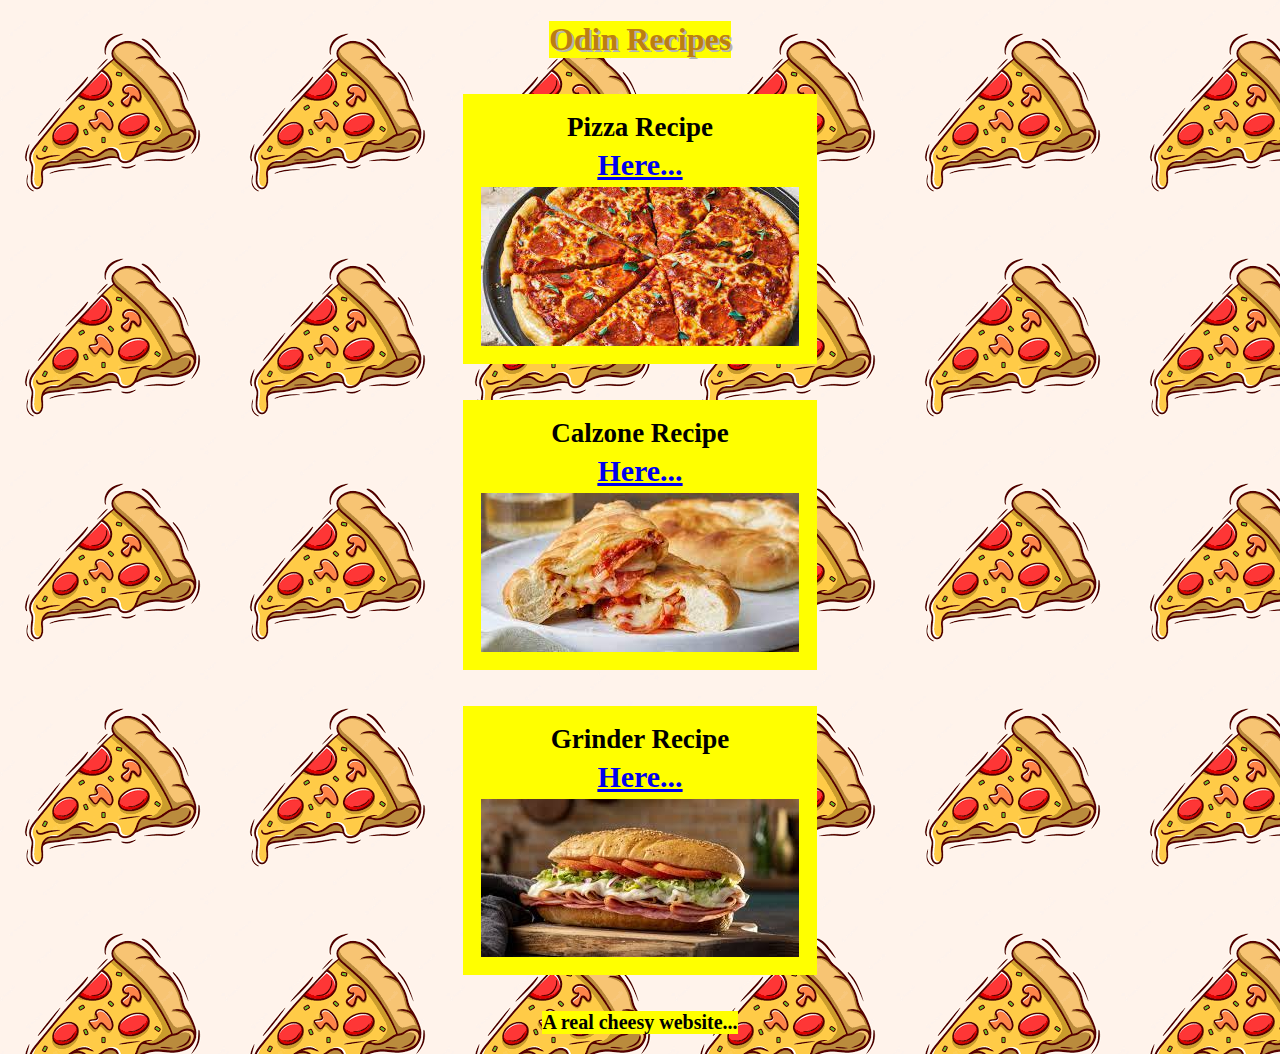
<file: index.html>
<!DOCTYPE html>
<html lang="en">
    <head>
        <meta charset="UTF-8">
        <meta name="viewport" content="width=device-width, initial-scale=1.0">
        <title>Odin Recipes</title>
        <link rel="stylesheet" href="./recipes/style.css">
    </head>
    <body>
        <div id="header"><h1>Odin Recipes</h1></div>
        <div class="pizza-box">
            <h2>Pizza Recipe</h2>
            <a href="./recipes/pizza.html">Here...</a>
            <img src="recipes/img/pizza.jpeg" alt="A tasty pizza">
        </div>
        <div class="pizza-box">
            <h2>Calzone Recipe</h2>
            <a href="./recipes/calzone.html">Here...</a>
            <img src="recipes/img/calzone.jpeg" alt="A warm cheesy pizza pocket">
        </div>
        <div class="pizza-box">
            <h2>Grinder Recipe</h2>
            <a href="./recipes/grinder.html">Here...</a>
            <img src="recipes/img/grinder.jpeg" alt="A fresh Italian sandwich">
        </div>
        <div class="footer"><p>A real cheesy website...</p></div>
    </body>
</html>
</file>
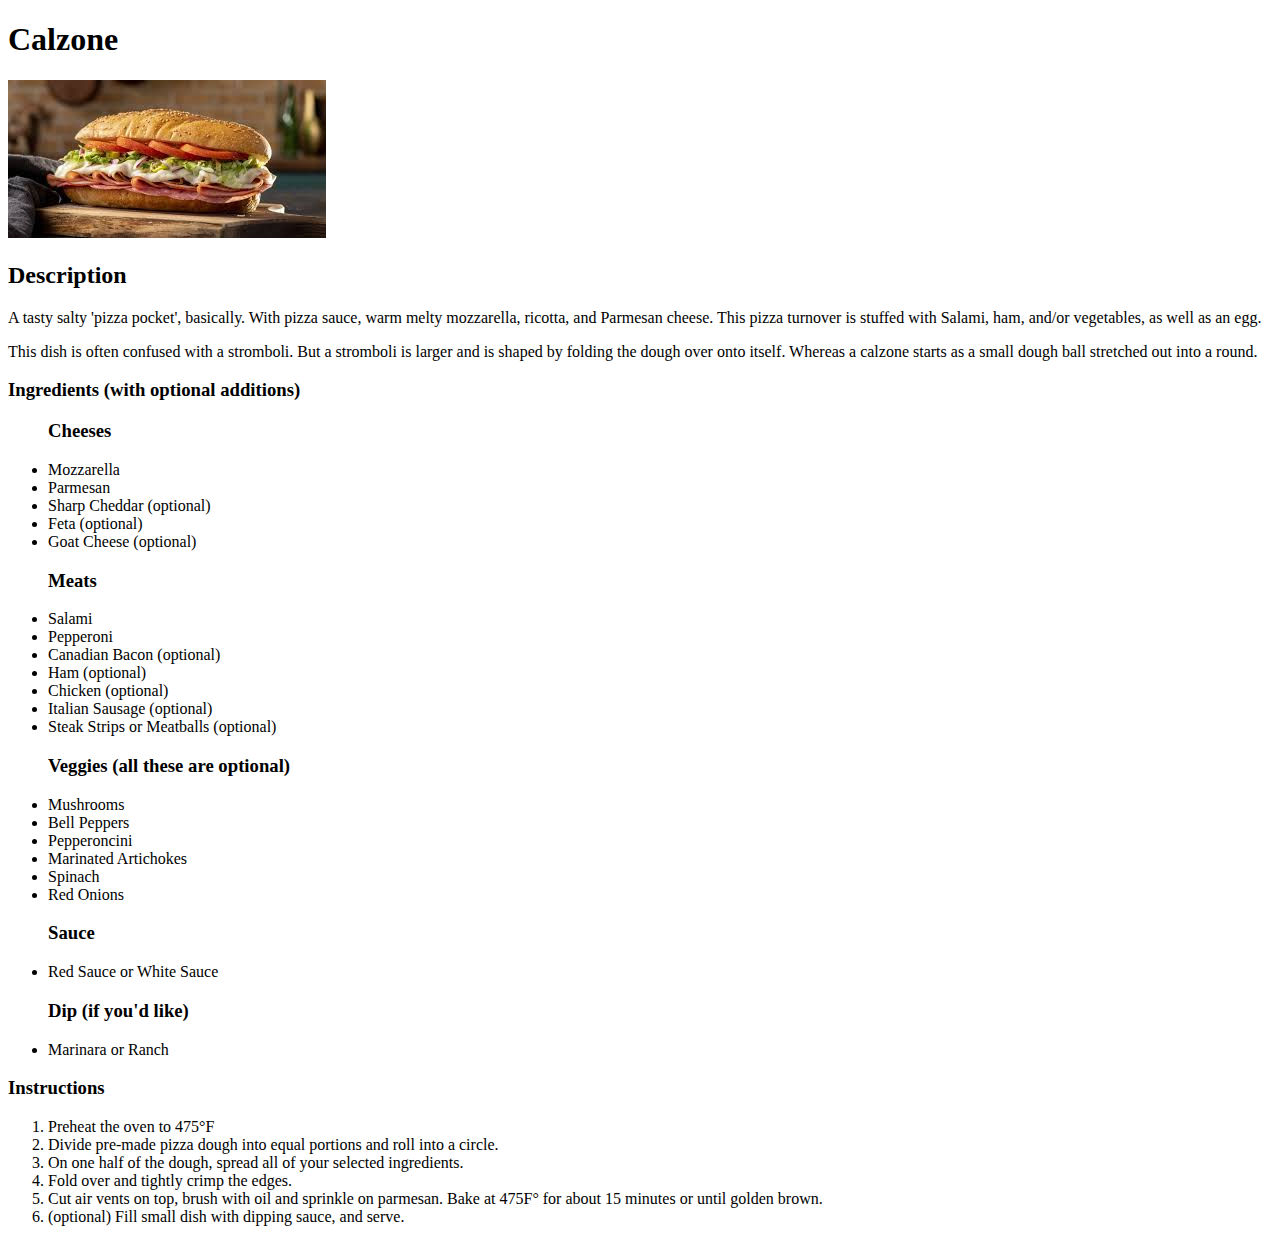
<file: recipes/calzone.html>
<!DOCTYPE html>
<html lang="en">
<head>
    <meta charset="UTF-8">
    <meta name="viewport" content="width=device-width, initial-scale=1.0">
    <title>Calzone Recipe</title>
</head>
<body>
    <h1>Calzone</h1>
    <img src="./img/grinder.jpeg" alt="A warm cheesy pizza pocket">
    <h2>Description</h2>
    <p>
        A tasty salty 'pizza pocket', basically. With pizza sauce, warm melty mozzarella, ricotta, and Parmesan cheese.
        This pizza turnover is stuffed with Salami, ham, and/or vegetables, as well as an egg.
    </p>
    
    <p>
        This dish is often confused with a stromboli. But a stromboli is larger and is shaped by folding the dough over onto itself.
        Whereas a calzone starts as a small dough ball stretched out into a round.
    </p>
    
    <h3>Ingredients (with optional additions)</h3>
    <ul>
        <h3>Cheeses</h3>
        <li>Mozzarella</li>
        <li>Parmesan</li>
        <li>Sharp Cheddar (optional)</li>
        <li>Feta (optional)</li>
        <li>Goat Cheese (optional)</li>

        <h3>Meats</h3>
        <li>Salami</li>
        <li>Pepperoni</li>
        <li>Canadian Bacon (optional)</li>
        <li>Ham (optional)</li>
        <li>Chicken (optional)</li>
        <li>Italian Sausage (optional)</li>
        <li>Steak Strips or Meatballs (optional)</li>

        <h3>Veggies (all these are optional)</h3>
        <li>Mushrooms</li>
        <li>Bell Peppers</li>
        <li>Pepperoncini</li>
        <li>Marinated Artichokes</li>
        <li>Spinach</li>
        <li>Red Onions</li>

        <h3>Sauce</h3>
        <li>Red Sauce or White Sauce</li>

        <h3>Dip (if you'd like)</h3>
        <li>Marinara or Ranch</li>
    </ul>
    <h3>Instructions</h3>
    <ol>
        <li>Preheat the oven to 475°F</li>
        <li>Divide pre-made pizza dough into equal portions and roll into a circle.</li>
        <li>On one half of the dough, spread all of your selected ingredients.</li>
        <li>Fold over and tightly crimp the edges.</li>
        <li>Cut air vents on top, brush with oil and sprinkle on parmesan. Bake at 475F° for about 15 minutes or until golden brown.</li>
        <li>(optional) Fill small dish with dipping sauce, and serve.</li>
    </ol>
</body>
</html>
</file>
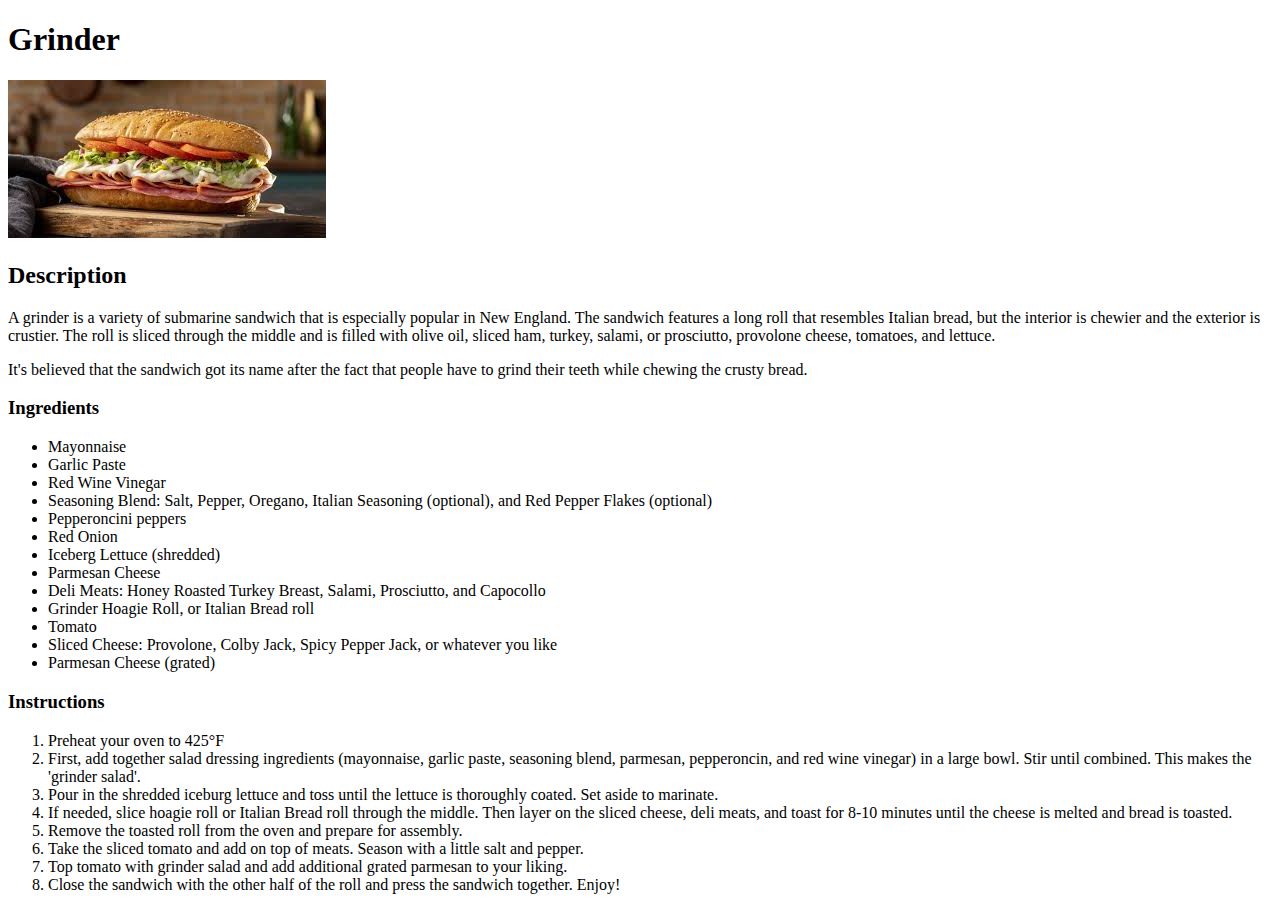
<file: recipes/grinder.html>
<!DOCTYPE html>
<html lang="en">
<head>
    <meta charset="UTF-8">
    <meta name="viewport" content="width=device-width, initial-scale=1.0">
    <title>Document</title>
</head>
<body>
    <h1>Grinder</h1>
    <img src="./img/grinder.jpeg" alt="A fresh Italian sandwich">
    <h2>Description</h2>
    <p>
        A grinder is a variety of submarine sandwich that is especially popular in New England. The sandwich features a long roll that resembles Italian bread, but the interior is chewier and the exterior is crustier.
        The roll is sliced through the middle and is filled with olive oil, sliced ham, turkey, salami, or prosciutto, provolone cheese, tomatoes, and lettuce.
    </p>
    <p>
        It's believed that the sandwich got its name after the fact that people have to grind their teeth while chewing the crusty bread.
    </p>
    <h3>Ingredients</h3>
    <ul>
        <li>Mayonnaise</li>
        <li>Garlic Paste</li>
        <li>Red Wine Vinegar</li>
        <li>Seasoning Blend: Salt, Pepper, Oregano, Italian Seasoning (optional), and Red Pepper Flakes (optional)</li>
        <li>Pepperoncini peppers</li>
        <li>Red Onion</li>
        <li>Iceberg Lettuce (shredded)</li>
        <li>Parmesan Cheese</li>
        <li>Deli Meats: Honey Roasted Turkey Breast, Salami, Prosciutto, and Capocollo</li>
        <li>Grinder Hoagie Roll, or Italian Bread roll</li>
        <li>Tomato</li>
        <li>Sliced Cheese: Provolone, Colby Jack, Spicy Pepper Jack, or whatever you like</li>
        <li>Parmesan Cheese (grated)</li>
    </ul>
    <h3>Instructions</h3>
    <ol>
        <li>Preheat your oven to 425°F</li>
        <li>First, add together salad dressing ingredients (mayonnaise, garlic paste, seasoning blend, parmesan, pepperoncin, and red wine vinegar) in a large bowl. Stir until combined. This makes the 'grinder salad'.</li>
        <li>Pour in the shredded iceburg lettuce and toss until the lettuce is thoroughly coated. Set aside to marinate.</li>
        <li>If needed, slice hoagie roll or Italian Bread roll through the middle. Then layer on the sliced cheese, deli meats, and toast for 8-10 minutes until the cheese is melted and bread is toasted.</li>
        <li>Remove the toasted roll from the oven and prepare for assembly.</li>
        <li>Take the sliced tomato and add on top of meats. Season with a little salt and pepper.</li>
        <li>Top tomato with grinder salad and add additional grated parmesan to your liking.</li>
        <li>Close the sandwich with the other half of the roll and press the sandwich together. Enjoy!</li>
    </ol>
</body>
</html>
</file>
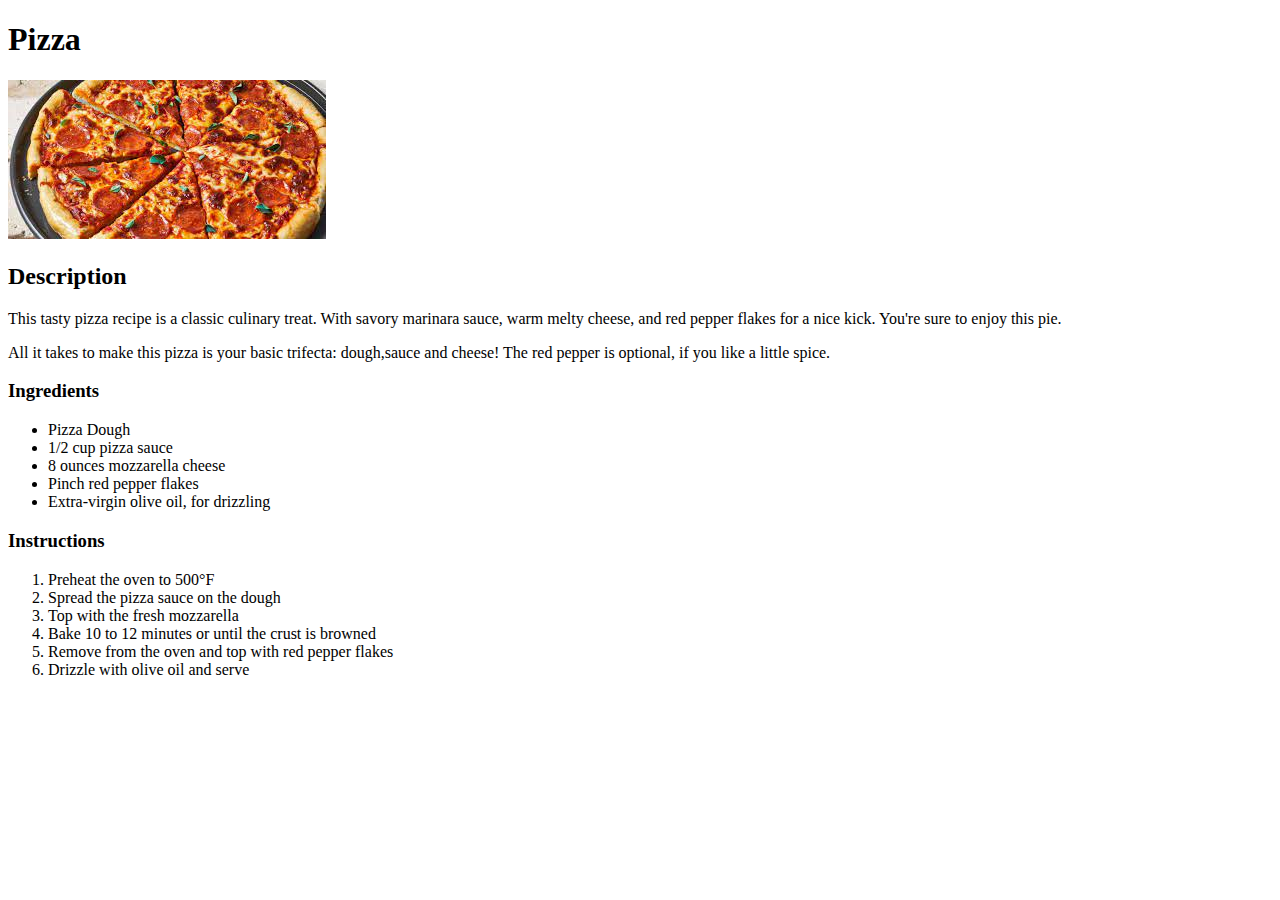
<file: recipes/pizza.html>
<!DOCTYPE html>
<html lang="en">
    <head>
        <meta charset="UTF-8">
        <meta name="viewport" name="width=device-width, inital-scale=1.0">
        <title>Pizza</title>
    </head>
    <body>
        <h1>Pizza</h1>
        <img src="./img/pizza.jpeg" alt="A tasty pizza">
        <h2>Description</h2>
        <p>
            This tasty pizza recipe is a classic culinary treat. With savory marinara sauce,
            warm melty cheese, and red pepper flakes for a nice kick. You're sure to enjoy this pie.
        </p>
        <p>
            All it takes to make this pizza is your basic trifecta: dough,sauce and cheese!
            The red pepper is optional, if you like a little spice.
        </p>
        <h3>Ingredients</h3>
        <ul>
            <li>Pizza Dough</li>
            <li>1/2 cup pizza sauce</li>
            <li>8 ounces mozzarella cheese</li>
            <li>Pinch red pepper flakes</li>
            <li>Extra-virgin olive oil, for drizzling</li>
        </ul>
        <h3>Instructions</h3>
        <ol>
            <li>Preheat the oven to 500°F</li>
            <li>Spread the pizza sauce on the dough</li>
            <li>Top with the fresh mozzarella</li>
            <li>Bake 10 to 12 minutes or until the crust is browned</li>
            <li>Remove from the oven and top with red pepper flakes</li>
            <li>Drizzle with olive oil and serve</li>
        </ol>
    </body>
</html>
</file>
<file: recipes/style.css>
body {
    background-image: url("./img/pizza-bg.png");

}
#header {
    color:hsl(39, 83%, 40%);
    text-shadow: 2px 2px #b4b4b4;
    font-family: "Comic Sans",Cambria, Cochin, Georgia, Times, 'Times New Roman', serif;
    font-weight: 800;
    background-color: #ffff00;
    width: fit-content;
    margin: auto;
}
h2 {
    display: block;
    width: fit-content;
    margin: auto;
}
a {
    font-size: 30px;
    display: block;
    width: fit-content;
    padding: 5px;
    margin: auto;
}
img {
    display: block;
    margin: auto;
}
.pizza-box {
    width: fit-content;
    font-family: "Comic Sans",Cambria, Cochin, Georgia, Times, 'Times New Roman', serif;
    font-size:large;
    font-weight: 800;
    background-color: #ffff00;
    padding: 1em;
    margin: 2em auto;
}
.footer {
    width: fit-content;
    font-family: serif,sans-serif;
    font-size: 20px;
    font-weight: 700;
    background-color: #ffff00;
    margin: auto;
}
</file>
